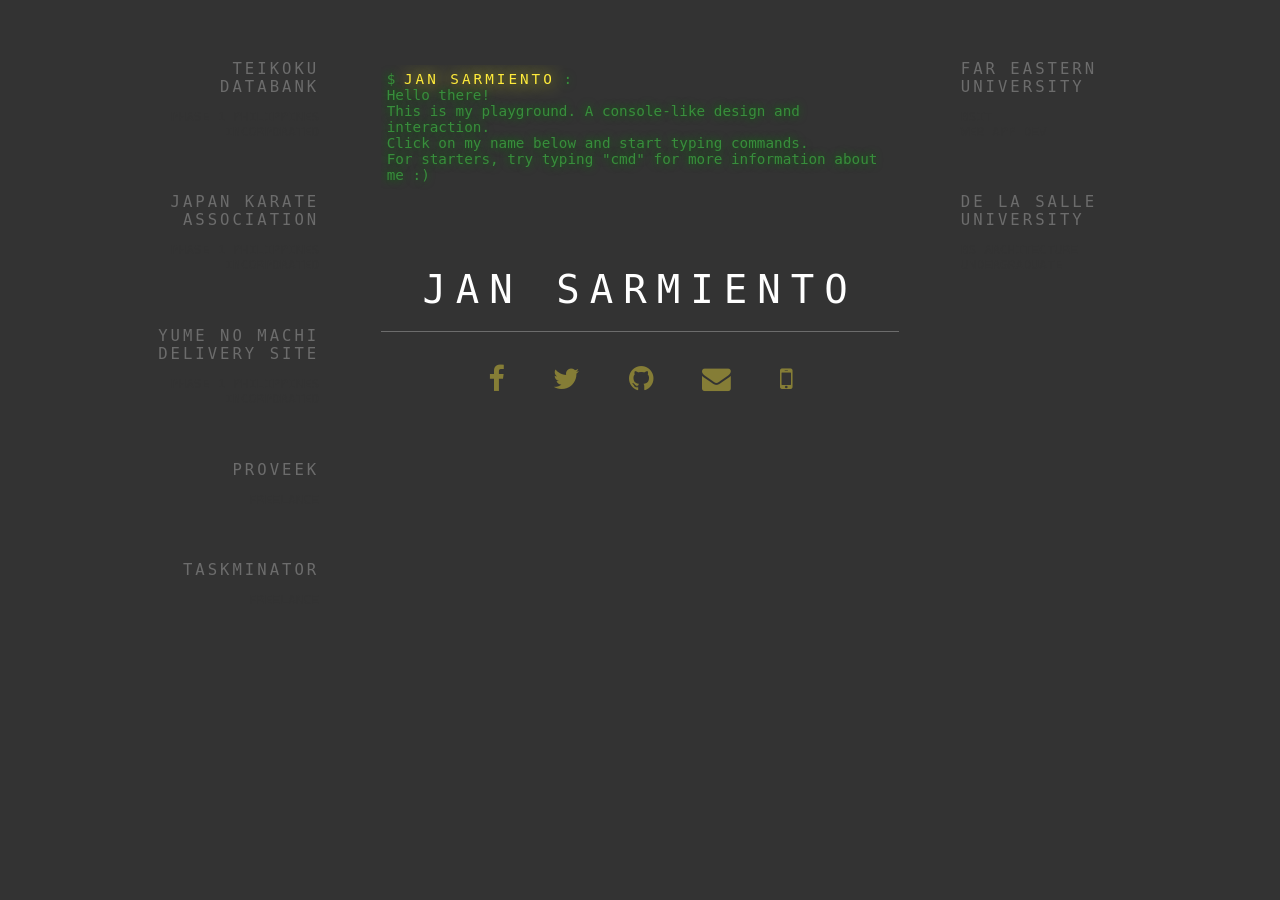
<file: backup_index.html>
<!DOCTYPE html>
<html lang="en">
<head>
	<meta charset="UTF-8">
	<title>Jan Sarmiento - Dev | Music | Play</title>

	<link rel="shortcut icon" href="images/favicon.ico" type="image/x-icon">
	<link rel="icon" href="images/favicon.ico" type="image/x-icon">

	<link rel="stylesheet" href="css/bootstrap/bootstrap-grid.min.css">
	<link rel="stylesheet" href="css/font-awesome-4.7.0/css/font-awesome.min.css">
	<link rel="stylesheet" href="css/ripple.min.css">
	<link rel="stylesheet" href="css/base.css">

	<script src="js/jquery-3.2.1.min.js"></script>
</head>
<body>
	<div class="container mt-3">
		<div class="row">
			<div class="col-md-3">
				<!-- <div class="nav-group" style="display: none;" id="left-pane"> -->
				<div class="nav-group" id="left-pane">
					<div class="card-proj right">
						<p class="head">Teikoku<br/>Databank</p>
						<p class="body">Phase 1 Philippines<br/> Incorporated</p class="body">
					</div>
					<div class="card-proj right" data-href="http://www.jka.or.jp/">
						<p class="head">Japan Karate Association</p>
						<p class="body">Phase 1 Philippines<br/> Incorporated</p class="body">
					</div>
					<div class="card-proj right">
						<p class="head">Yume no Machi Delivery Site</p>
						<p class="body">Phase 1 Philippines<br/> Incorporated</p class="body">
					</div>
					<div class="card-proj right">
						<p class="head">Proveek</p>
						<p class="body">Freelance</p class="body">
					</div>
					<div class="card-proj right">
						<p class="head">Taskminator</p>
						<p class="body">Freelance</p class="body">
					</div>
				</div>
			</div>
			<div class="col-md-6 p-2">
				<div id="codeResults" class="cust-scroll">
					<!--
					<p id="welc_msg">
						Welcome, User.<br/>
						Im Jan Joseph T. Sarmiento and this playground is to hold my portfolio<br/>
						A developer aspiring to create<br/><br/>
						Code | Music | Play
					</p>
					-->
					<span id="welc_msg" class="response">
						$ <span class="janos">Jan Sarmiento</span> : <br>
						Hello there!<br>
						This is my playground. A console-like design and interaction.<br/>
						Click on my name below and start typing commands.<br>
						For starters, try typing "cmd" for more information about me :)<br/><br/>
						<!-- Dev | Music | Play<br/> -->
					</span>
				</div>
				<div>
					<input type="text" id="codeInput" placeholder="JAN SARMIENTO">
					<div class="links mt1">
						<a target="_blank" class="toTilt" href="https://fb.com/januarystays"><i class="fa fa-facebook fa-2x"></i></a>
						<a target="_blank" class="toTilt" href="https://twitter.com/juicexmachina"><i class="fa fa-twitter fa-2x"></i></a>
						<a target="_blank" class="toTilt" href="https://github.com/jjsarmiento"><i class="fa fa-github fa-2x"></i></a>
						<a target="_blank" class="toTilt" href="mailto::jxnsarmiento@gmail.com"><i class="fa fa-envelope fa-2x"></i></a>
						<a target="_blank" class="toTilt" href="https://github.com/jjsarmiento"><i class="fa fa-mobile-phone fa-2x"></i></a>
					</div>
				</div>
			</div>
			<div class="col-md-3">
				<div class="nav-group">
					<div class="card-proj left">
						<p class="head">FAR EASTERN UNIVERSITY<br/></p>
						<p class="body">BSIT<br/>Web App Dev</p class="body">
					</div>
					<div class="card-proj left">
						<p class="head">DE LA SALLE UNIVERSITY</p>
						<p class="body">BS Architecture<br/>Undergraduate</p class="body">
					</div>
				</div>
			</div>
		</div>
	</div>
	<script src="js/oop/constants.js"></script>
	<script src="js/oop/functions.js"></script>
	<script src="js/oop/classes.js"></script>
	<script src="js/tilt.js"></script>
	<script src="js/ripple.min.js"></script>
	<script src="js/base.js"></script>
</body>
</html>
</file>
<file: css/base.css>
/*#99cc99
#669966
#ffffff
#99cc99
#cccccc*/
* {
	box-sizing: border-box;
}
body {
	background-color: #333333;
    /*background-image: url('../images/plexus2.jpg');*/
	color: #FFFFFF;
	font-family: monospace;
	background-size: cover;
}

.mt-10 { margin-top: 10em; }
.mt-5 { margin-top: 5em; }
.mt-3 { margin-top: 3em; }
.mt-2 { margin-top: 2em; }
.mt-1 { margin-top: 1em; }
.p-2 { padding: 2em; }
.text-right { text-align: right; }
.text-left { text-align: left; }
/*.clr-blue { color: #2196f3; }*/
.clr-blue { color: #4dd0e1; }
.upcase { text-transform: uppercase; }
::selection {
	background-color: #FEE745;
	color: #000000;
}

div#codeResults {
	/*font-family: Courier;*/
	/*text-shadow: 1px 1px #FFFFFF;*/
	text-shadow: -1px 0px 8px rgba(255, 255, 181, 1);
	background-color: transparent;
	font-size: 1.1em;
	max-height: 400px;
	/*background-color: #333333;*/
	/*color: #4CAF50;*/
	padding: 0.4em;
	/*overflow: hidden;*/
	overflow: auto;
	margin-bottom: 3em;
}
a:link,
a:visited,
a:hover,
a:active {
	color: #FFEB3B;
}

#cursor { 
	color: #A5A497;
	font-stretch: expanded;
	font-size: 1.4em; 
}
input[type=text]#codeInput {
	/*border-radius: 0;*/
	border: none;
	/*border-bottom: 1px solid #FFFFFF;*/
	border-bottom: 1px solid #6C6C6C;
	padding: 0.5em 0 0.5em 0;
    outline: none;
	font-size: 3em;
	text-align: center;
	background-color: transparent;
	font-family: monospace;
	/*transition: opacity .4s ease-in-out;*/
	transition: 0.2s;
	color: #FFFFFF;
	cursor: pointer;
    width: 100%;
}

input[type=text]#codeInput:focus {
	border : none;
	height: 40px;
	font-size: 2em;
    text-shadow: -1px 0px 8px rgba(255, 255, 181, 1);
	transition: 0.4s;
	/*transition: opacity .4s ease-in-out;*/
}

span.response {
	/*color: #00E676 !important;*/
	/*color: #2E7D32 !important;*/
	text-shadow: -1px 0px 8px rgba(0, 120, 0, 1);
	color: #388E3C !important;
}

.tilt-t1 {
	background-color: #D50000;
	height: 100px;
}
.tilt-t2 {
	background-color: #D50000;
	height: 100px;
}
.tilt-t3 {
	background-color: #D50000;
	height: 100px;
}

span.resp-title {
	letter-spacing: 5px;
}
span.janos {
	color: #FFEB3B;
	text-shadow: 0px 0px 17px rgba(255, 255, 0, 1);
	text-transform: uppercase;
	letter-spacing: 3px;
}
::-webkit-input-placeholder { /* Chrome */
	letter-spacing: 10px;
  	transition: opacity 250ms ease-in-out;
	color: #FFFFFF;
}
:-ms-input-placeholder { /* IE 10+ */
	letter-spacing: 10px;
  	transition: opacity 250ms ease-in-out;
	color: #FFFFFF;
}
::-moz-placeholder { /* Firefox 19+ */
	letter-spacing: 10px;
  	opacity: 1;
  	transition: opacity 250ms ease-in-out;
	color: #FFFFFF;
}
:-moz-placeholder { /* Firefox 4 - 18 */
	letter-spacing: 10px;
	color: #FFFFFF;
}

@media screen and (max-width: 1000px) {
	input[type=text]#codeInput {
		font-size: 2.5em;
    }
}

p#welc_msg {
	text-align: center;
}
.links {
	margin-top: 2.5em;
	text-align: center;
}
.links > a:hover {
	opacity: 1;
	color: #FFEB3B;
    text-shadow: 0px 0px 30px rgb(249, 230, 67);
}
.links > a {
	opacity: 0.4;
	/*color: #FFFFFF;*/
	color: #FFEB3B;
	padding-right: 3.5em;
	font-size: 0.9em;
}
.links > a:last-child {
	padding: 0;
}
#jan-img {
	border-radius: 50%;
	float: left;
	width: 100%;
	padding: 10em;
	opacity: 0.1;
	transition: 0.4;
}
div.inputcontainer {
	position: relative;
}
input.centered {
    position: absolute;
    top: 50%;
    left: 50%;
    transform: translate(-50%, -50%);
}
img.centered {
    position: absolute;
    top: 50%;
    left: 50%;
    transform: translate(-50%, -50%);
}
div.card-proj > p.body {
	transition: 0.2s;
	/*font-size: 1.1em;*/
	text-transform: uppercase;
	color: #333333;
}
div.card-proj > p.head {
	margin: 0;
	padding: 0;
	font-size: 1.2em;
	text-transform: uppercase;
	letter-spacing: 3px;
	/*text-align: right;*/
	/*text not selectable*/
	-webkit-touch-callout: none;
    -webkit-user-select: none;
    -khtml-user-select: none;
    -moz-user-select: none;
    -ms-user-select: none;
    user-select: none;
}
div.card-proj-head {
	height: auto;
	text-align: center;
	padding: 0;
	margin-bottom: 1em;
	color: #2A7B39;
	text-shadow: 0px 0px 5px #2A7B39;
	font-size: 1.3em;
}
div.card-proj > div {
	padding-top: 0.5em;
	margin-top: 0.5em;
	border-top: 1px solid #333333;
	/*font-size: 1.1em;*/
}

div.card-proj.right { 
	text-align: right; 
	/*border-bottom: 2px solid transparent;*/
}
div.card-proj.right:hover { 
	padding-right: 3em;
	/*border-bottom: 4px solid #FEE745;*/
	/*border-top: 1px solid #FEE745;*/
	border-right: 2em solid #FEE745;
}
div.card-proj.left { 
	text-align: left; 
	/*border-bottom: 2px solid transparent;*/
}
div.card-proj.left:hover {
	/*border-bottom: 4px solid #FEE745;*/
	padding-left: 3em;
	border-left: 2em solid #FEE745;
}

div.card-proj {
	/*background-color: #FFFFFF;*/
	background-color: #333333;
	/*height: 100px;*/
	color: #6C6C6C;
	/*margin-bottom: 1em;*/
	/*box-shadow: 0px 16px 20px #FFFFFF;*/
	transition: 0.2s;
	padding: 1.6em;
	cursor: pointer;
}

div.card-proj:hover > p.body {
	color: #FEE745;
	transition: 1s;
}

div.card-proj:hover {
	color: #FFFFFF;
}

ul.list {
	/*width: 100%;*/
	padding: 0;
	/*text-decoration: none;*/
	list-style: none;
}
ul.list > li:last-child {
	/*border-bottom-left-radius: 0.4em;*/
	/*border-bottom-right-radius: 0.4em;*/
	border-bottom: 1px solid #6C6C6C;
}
ul.list > li {
	/*border: 1px solid #6C6C6C;*/
	border: 1px solid #6C6C6C;
	border-bottom: none;
	text-align: left;
	padding: 0.5em;
	padding-left: 2em;
	transition: 0.4s;
	border-right: none;
}
ul.list > li:hover {
	/*border-color: #FFFFFF;*/
	background-color: #FFFFFF;
	/*color: #000000;*/
}
.blink {
  animation: blinker 0.6s linear infinite;
}

@keyframes blinker {  
  50% { opacity: 0; }
}
div.nav-group {
	margin-bottom: 1em;
}

/*SCROLLBARS*/
.cust-scroll::-webkit-scrollbar-track
{
	/*border-radius: 50%;*/
	/*-webkit-box-shadow: inset 0 0 6px rgba(0,0,0,0.3);*/
	background-color: #333333;
}

.cust-scroll::-webkit-scrollbar
{
	width: 5px;
	background-color: #FEE745;
}

.cust-scroll::-webkit-scrollbar-thumb
{
	border-radius: 20px;
	background-color: #FEE745;
}

.bg-yellow { 
	background-color: #FEE745;
	/*color: #000000;*/
}

h1,h2,h3 {
	margin: 0;
	padding: 0;
}

.card-main div.tilt-para {	
}
.card-main p.content {
	transform: translateZ(50px);
	color: #333333;
	font-size: 1.1em;
	text-align: justify;
	letter-spacing: 2px;
	font-weight: bolder;
	padding: 2em;
	/*text-shadow: 0px 0px 1px rgba(0, 0, 0, 1);*/
	/*transition: 0.4;*/
	background-color: #FFF;
}

.card-main p.title {
	color: #333 !important;
	font-size: 3em;
	margin-bottom: 0; 
	text-align: center;
	letter-spacing: 4px;
	/*transition: 2 !important;*/
}
.card-main {
	margin-top: 2em;
    -webkit-filter: grayscale(100%); /* Safari 6.0 - 9.0 */
    filter: grayscale(100%);
	min-height: 500px;
	padding: 4em;
	background-size: auto 100%;
	background-image: url("../images/blur.jpg");
	transform-style: preserve-3d;
}

.card-main:hover {
	z-index: 9999;
    -webkit-filter: grayscale(0%); /* Safari 6.0 - 9.0 */
    filter: grayscale(0%);
	/*background-color: #FEE745;*/
	/*background-image: url("http://dummy-images.com/abstract/dummy-100x100-Rope.jpg");*/
	/*background-repeat: no-repeat;*/
	/*
    -webkit-animation: fadein 1s;
       -moz-animation: fadein 1s;
        -ms-animation: fadein 1s;
         -o-animation: fadein 1s;
            animation: fadein 1s;
            */
}
.card-main p.foot button {
	background: transparent;
	border: none;
	cursor: pointer;
	outline: none;
	float: right;
	color: #333333;
	margin: 1em;
	transition: 0.4s;
	/*opacity: 0;*/
	/*height: 50px;
	width: 50px;
	border-radius: 50%;
	line-height: 50px;
	vertical-align: middle;*/
}
.card-main p.foot button:first-child { margin-right: 0; } 
.card-main p.foot button:hover { 
	color: #FEE745; 
	/*background-color: #FEE745; */
}
@keyframes fadein {
    from { opacity: 0; }
    to   { opacity: 1; }
}
@keyframes fadeout {
    from { opacity: 1; }
    to   { opacity: 0; }
}
</file>
<file: css/ripple.min.css>
/*! Ripple.js v1.2.1
 * The MIT License (MIT)
 * Copyright (c) 2014 Jacob Kelley */
.has-ripple{position:relative;overflow:hidden;-webkit-transform:translate3d(0,0,0);-o-transform:translate3d(0,0,0);transform:translate3d(0,0,0)}.ripple{display:block;position:absolute;pointer-events:none;border-radius:50%;-webkit-transform:scale(0);-o-transform:scale(0);transform:scale(0);background:#fff;opacity:1}.ripple-animate{-webkit-animation:ripple;-o-animation:ripple;animation:ripple}@-webkit-keyframes ripple{100%{opacity:0;-webkit-transform:scale(2);transform:scale(2)}}@-o-keyframes ripple{100%{opacity:0;-o-transform:scale(2);transform:scale(2)}}@keyframes ripple{100%{opacity:0;transform:scale(2)}}
</file>
